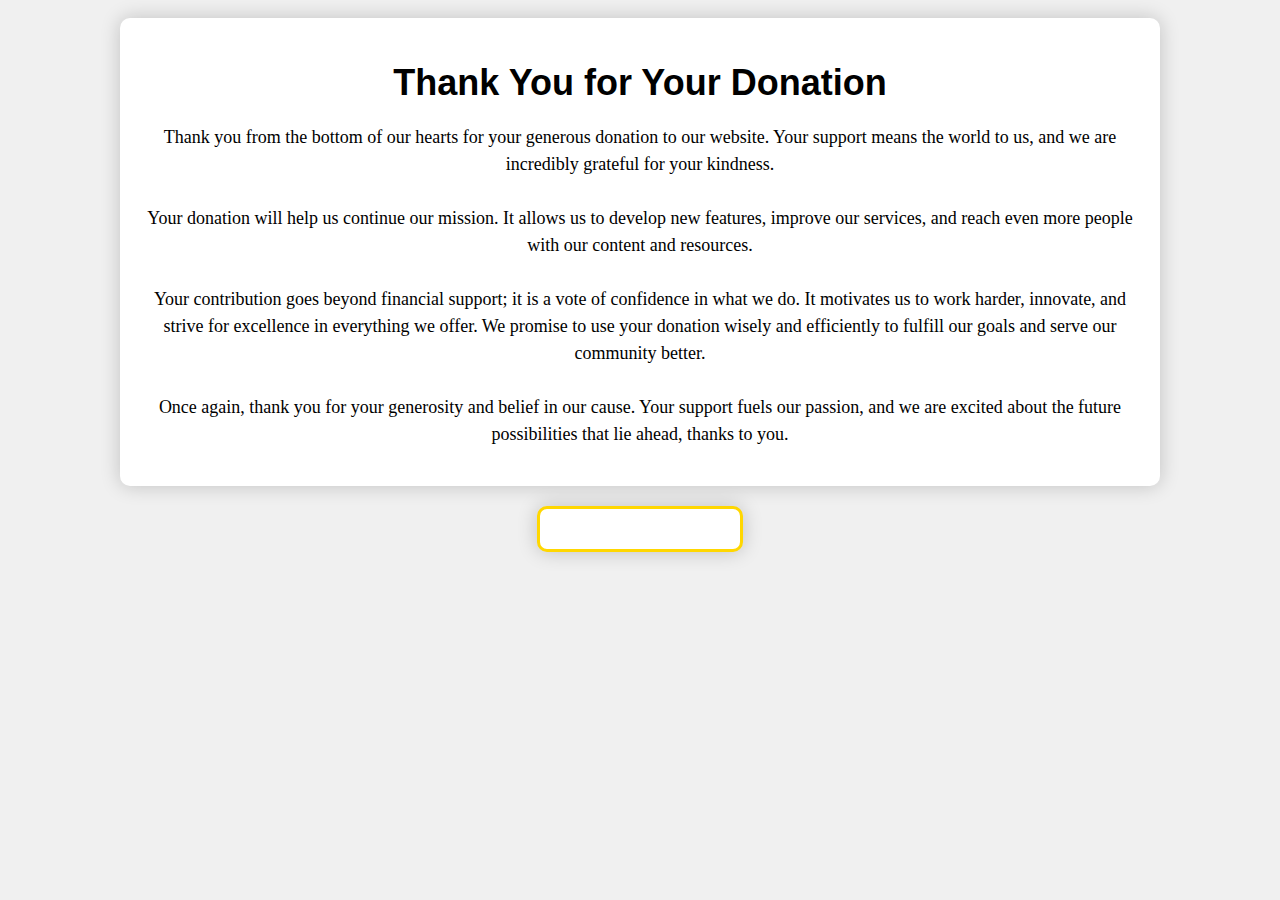
<file: 1-dollar-donation.html>
<!DOCTYPE html>
<html lang="en">
<head>
    <meta charset="UTF-8">
    <meta name="viewport" content="width=device-width, initial-scale=1.0">
    <title>Thank You for Your Donation</title>
  <link rel="icon" href="icon2.png">
    <style>
        body {
            font-family: "Segoe Print";
            background-color: #f0f0f0;
            margin: 0;
            padding: 0;
            display: flex;
            flex-direction: column;
            align-items: center;
            min-height: 100vh;
        }

        .message-container {
            background-color: white;
            color: black;
            max-width: 1000px;
            border-radius: 10px;
            box-shadow: 0px 0px 20px rgba(0, 0, 0, 0.2);
            text-align: center;
            padding: 20px;
            margin-bottom: 20px;
        }

        .pay-container {
            background-color: white;
            color: black;
            max-width: 1000px;
            border-radius: 10px;
            border: 3px solid gold;
            box-shadow: 0px 0px 20px rgba(0, 0, 0, 0.2);
            text-align: center;
            padding: 20px 100px;
        }

        .paypal-button {

            background-color: #0070ba;
            color: white;
            padding: 15px 40px;
            border: none;
            border-radius: 5px;
            cursor: pointer;
            font-size: 16px;
            font-weight: bold;
        }

        .paypal-button:hover {
            background-color: #005495;

        }

        h1 {
            font-family: 'Papyrus', sans-serif;
            font-size: 36px;
            margin-bottom: 20px;
        }

        p {
            font-size: 18px;
            line-height: 1.5;
            word-wrap: break-word;
        }
@media only screen and (max-width:600px){


        body {
            font-family: "Segoe Print";
            background-color: #f0f0f0;
            margin: 0;
            padding: 0;
            display: flex;
            flex-direction: column;
            align-items: center;
            min-height: 100vh;
        }

        .message-container {
            background-color: white;
            color: black;
            width: 80%;
            border-radius: 10px;
            box-shadow: 0px 0px 20px rgba(0, 0, 0, 0.2);
            text-align: center;
            padding: 20px;
            margin-bottom: 20px;
        }

        .pay-container {
            background-color: white;
            color: black;
            max-width: 1000px;
            border-radius: 10px;
            border: 3px solid gold;
            box-shadow: 0px 0px 20px rgba(0, 0, 0, 0.2);
            text-align: center;
            padding: 20px 50px;
        }

        h1 {
            font-family: 'Papyrus', sans-serif;
            font-size: 25px;
            margin-bottom: 20px;
        }

        p {
            font-size: 15px;
            line-height: 1.5;
            word-wrap: break-word;
        }


        }
    </style>
</head>
<body>
<br>
    <div class="message-container">
        <h1>Thank You for Your Donation</h1>
        <p>
           Thank you from the bottom of our hearts for your generous donation 
           to our website. Your support means the world to us, and we are incredibly
           grateful for your kindness.
           <br><br>
           Your donation will help us continue our mission. It allows us to develop 
           new features, improve
           our services, and reach even more people with our content and resources.
           <br><br>
           Your contribution goes beyond financial support; it is a vote of 
           confidence in what we do. It motivates us to work harder, innovate, 
           and strive for excellence in everything we offer. We promise to use your
           donation wisely and efficiently to fulfill our goals and serve our 
           community better.
           <br><br>
           Once again, thank you for your generosity and belief in our cause.
           Your support fuels our passion, and we are excited about the future 
           possibilities that lie ahead, thanks to you.<br>
        </p>
    </div>

    <div class="pay-container">
        <div id="paypal-button-container"></div>
    </div>

    <script src="https://www.paypal.com/sdk/js?client-id=AfAfKKUXWG8iPC5mwgjuVaJvhcyR0CrCPvOOTJT_VSRhyxmfcHWBE-6X6Nc9FPnvkz9vzfEy1hhrgPZL&disable-funding=card"></script>
    <script>
        paypal.Buttons({
            createOrder: function(data, actions) {
                return actions.order.create({
                    purchase_units: [{
                        amount: {
                            value: '1' // Change this to the desired payment amount
                        }
                    }]
                });
            },
            onApprove: function(data, actions) {
                return actions.order.capture().then(function(details) {
                    // Redirect to the result page after payment approval
                    window.location.href = 'approved.html';
                });
            }
        }).render('#paypal-button-container');
    </script>
</body>
</html>
</file>
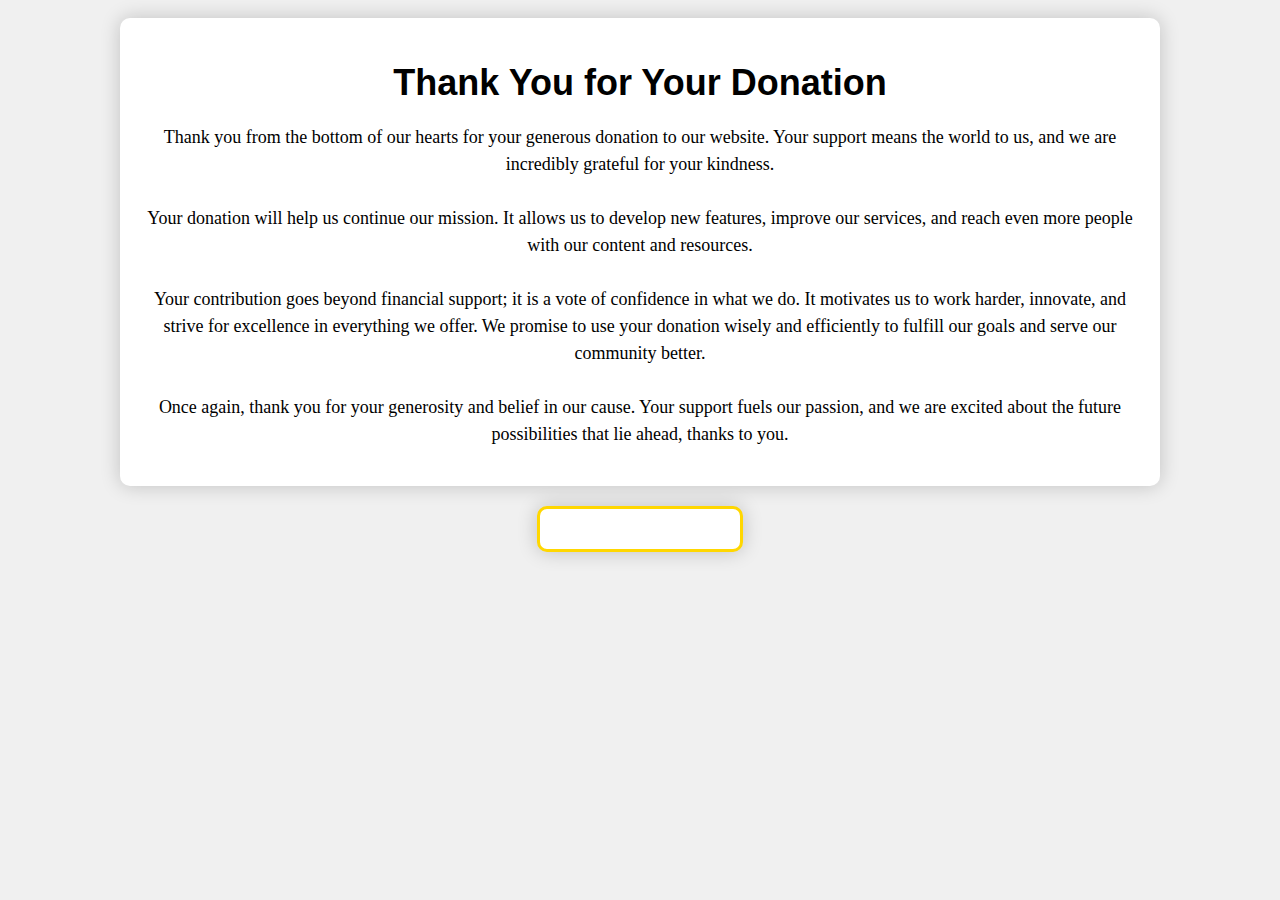
<file: 10-dollar-donation.html>
<!DOCTYPE html>
<html lang="en">
<head>
    <meta charset="UTF-8">
    <meta name="viewport" content="width=device-width, initial-scale=1.0">
    <title>Thank You for Your Donation</title>
  <link rel="icon" href="icon2.png">
    <style>
        body {
            font-family: "Segoe Print";
            background-color: #f0f0f0;
            margin: 0;
            padding: 0;
            display: flex;
            flex-direction: column;
            align-items: center;
            min-height: 100vh;
        }

        .message-container {
            background-color: white;
            color: black;
            max-width: 1000px;
            border-radius: 10px;
            box-shadow: 0px 0px 20px rgba(0, 0, 0, 0.2);
            text-align: center;
            padding: 20px;
            margin-bottom: 20px;
        }

        .pay-container {
            background-color: white;
            color: black;
            max-width: 1000px;
            border-radius: 10px;
            border: 3px solid gold;
            box-shadow: 0px 0px 20px rgba(0, 0, 0, 0.2);
            text-align: center;
            padding: 20px 100px;
        }

        .paypal-button {

            background-color: #0070ba;
            color: white;
            padding: 15px 40px;
            border: none;
            border-radius: 5px;
            cursor: pointer;
            font-size: 16px;
            font-weight: bold;
        }

        .paypal-button:hover {
            background-color: #005495;

        }

        h1 {
            font-family: 'Papyrus', sans-serif;
            font-size: 36px;
            margin-bottom: 20px;
        }

        p {
            font-size: 18px;
            line-height: 1.5;
            word-wrap: break-word;
        }


@media only screen and (max-width:600px){


        body {
            font-family: "Segoe Print";
            background-color: #f0f0f0;
            margin: 0;
            padding: 0;
            display: flex;
            flex-direction: column;
            align-items: center;
            min-height: 100vh;
        }

        .message-container {
            background-color: white;
            color: black;
            width: 80%;
            border-radius: 10px;
            box-shadow: 0px 0px 20px rgba(0, 0, 0, 0.2);
            text-align: center;
            padding: 20px;
            margin-bottom: 20px;
        }

        .pay-container {
            background-color: white;
            color: black;
            max-width: 1000px;
            border-radius: 10px;
            border: 3px solid gold;
            box-shadow: 0px 0px 20px rgba(0, 0, 0, 0.2);
            text-align: center;
            padding: 20px 50px;
        }

        h1 {
            font-family: 'Papyrus', sans-serif;
            font-size: 25px;
            margin-bottom: 20px;
        }

        p {
            font-size: 15px;
            line-height: 1.5;
            word-wrap: break-word;
        }


        }
    </style>
</head>
<body>
<br>
    <div class="message-container">
        <h1>Thank You for Your Donation</h1>
        <p>
           Thank you from the bottom of our hearts for your generous donation 
           to our website. Your support means the world to us, and we are incredibly
           grateful for your kindness.
           <br><br>
           Your donation will help us continue our mission. It allows us to develop 
           new features, improve
           our services, and reach even more people with our content and resources.
           <br><br>
           Your contribution goes beyond financial support; it is a vote of 
           confidence in what we do. It motivates us to work harder, innovate, 
           and strive for excellence in everything we offer. We promise to use your
           donation wisely and efficiently to fulfill our goals and serve our 
           community better.
           <br><br>
           Once again, thank you for your generosity and belief in our cause.
           Your support fuels our passion, and we are excited about the future 
           possibilities that lie ahead, thanks to you.<br>
        </p>
    </div>

    <div class="pay-container">
        <div id="paypal-button-container"></div>
    </div>

    <script src="https://www.paypal.com/sdk/js?client-id=AfAfKKUXWG8iPC5mwgjuVaJvhcyR0CrCPvOOTJT_VSRhyxmfcHWBE-6X6Nc9FPnvkz9vzfEy1hhrgPZL&disable-funding=card"></script>
    <script>
        paypal.Buttons({
            createOrder: function(data, actions) {
                return actions.order.create({
                    purchase_units: [{
                        amount: {
                            value: '10' // Change this to the desired payment amount
                        }
                    }]
                });
            },
            onApprove: function(data, actions) {
                return actions.order.capture().then(function(details) {
                    // Redirect to the result page after payment approval
                    window.location.href = 'approved.html';
                });
            }
        }).render('#paypal-button-container');
    </script>
</body>
</html>
</file>
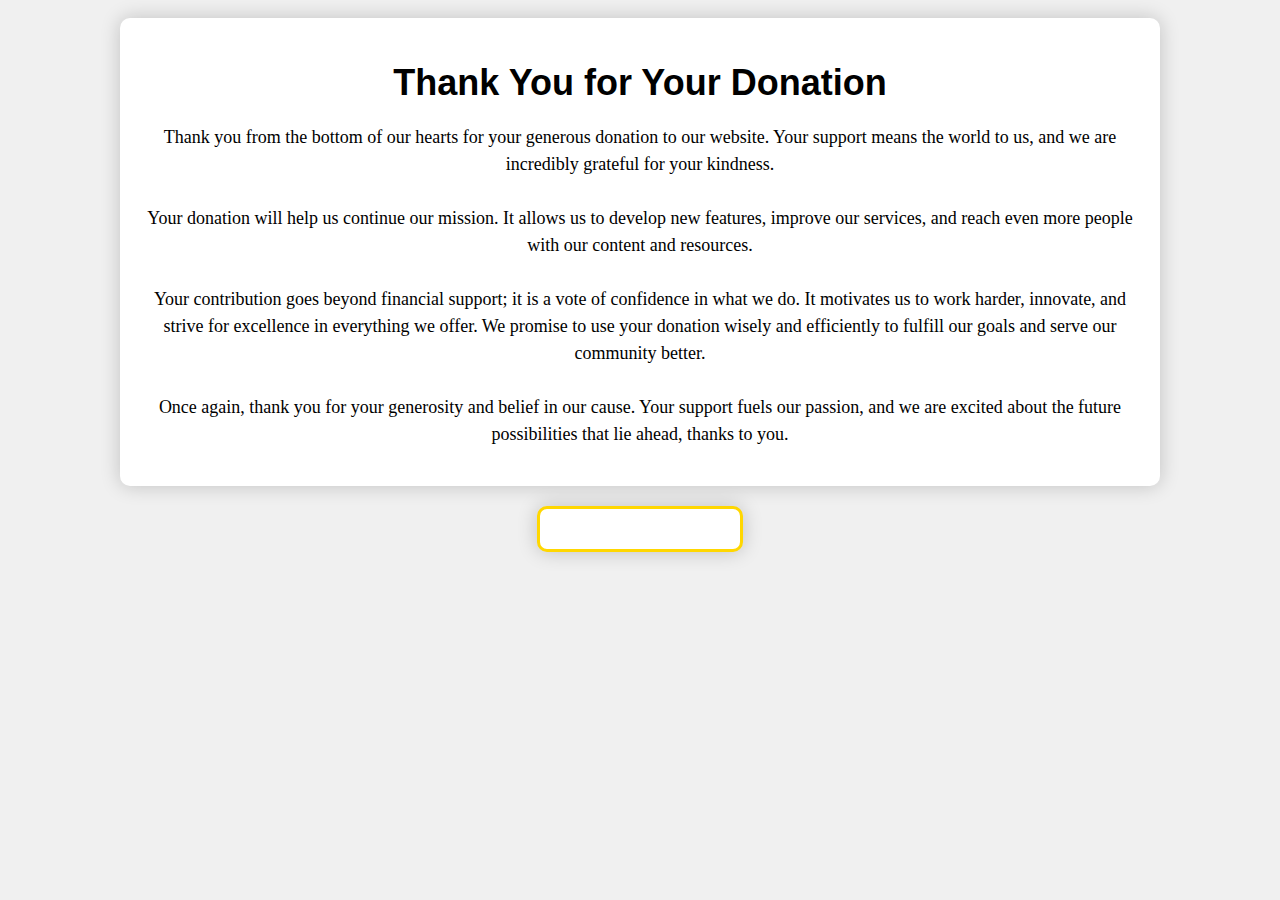
<file: 30-dollar-donation.html>
<!DOCTYPE html>
<html lang="en">
<head>
    <meta charset="UTF-8">
    <meta name="viewport" content="width=device-width, initial-scale=1.0">
    <title>Thank You for Your Donation</title>
  <link rel="icon" href="icon2.png">
    <style>
        body {
            font-family: "Segoe Print";
            background-color: #f0f0f0;
            margin: 0;
            padding: 0;
            display: flex;
            flex-direction: column;
            align-items: center;
            min-height: 100vh;
        }

        .message-container {
            background-color: white;
            color: black;
            max-width: 1000px;
            border-radius: 10px;
            box-shadow: 0px 0px 20px rgba(0, 0, 0, 0.2);
            text-align: center;
            padding: 20px;
            margin-bottom: 20px;
        }

        .pay-container {
            background-color: white;
            color: black;
            max-width: 1000px;
            border-radius: 10px;
            border: 3px solid gold;
            box-shadow: 0px 0px 20px rgba(0, 0, 0, 0.2);
            text-align: center;
            padding: 20px 100px;
        }

        .paypal-button {

            background-color: #0070ba;
            color: white;
            padding: 15px 40px;
            border: none;
            border-radius: 5px;
            cursor: pointer;
            font-size: 16px;
            font-weight: bold;
        }

        .paypal-button:hover {
            background-color: #005495;

        }

        h1 {
            font-family: 'Papyrus', sans-serif;
            font-size: 36px;
            margin-bottom: 20px;
        }

        p {
            font-size: 18px;
            line-height: 1.5;
            word-wrap: break-word;
        }

@media only screen and (max-width:600px){


        body {
            font-family: "Segoe Print";
            background-color: #f0f0f0;
            margin: 0;
            padding: 0;
            display: flex;
            flex-direction: column;
            align-items: center;
            min-height: 100vh;
        }

        .message-container {
            background-color: white;
            color: black;
            width: 80%;
            border-radius: 10px;
            box-shadow: 0px 0px 20px rgba(0, 0, 0, 0.2);
            text-align: center;
            padding: 20px;
            margin-bottom: 20px;
        }

        .pay-container {
            background-color: white;
            color: black;
            max-width: 1000px;
            border-radius: 10px;
            border: 3px solid gold;
            box-shadow: 0px 0px 20px rgba(0, 0, 0, 0.2);
            text-align: center;
            padding: 20px 50px;
        }

        h1 {
            font-family: 'Papyrus', sans-serif;
            font-size: 25px;
            margin-bottom: 20px;
        }

        p {
            font-size: 15px;
            line-height: 1.5;
            word-wrap: break-word;
        }


        }

    </style>
</head>
<body>
<br>
    <div class="message-container">
        <h1>Thank You for Your Donation</h1>
        <p>
           Thank you from the bottom of our hearts for your generous donation 
           to our website. Your support means the world to us, and we are incredibly
           grateful for your kindness.
           <br><br>
           Your donation will help us continue our mission. It allows us to develop 
           new features, improve
           our services, and reach even more people with our content and resources.
           <br><br>
           Your contribution goes beyond financial support; it is a vote of 
           confidence in what we do. It motivates us to work harder, innovate, 
           and strive for excellence in everything we offer. We promise to use your
           donation wisely and efficiently to fulfill our goals and serve our 
           community better.
           <br><br>
           Once again, thank you for your generosity and belief in our cause.
           Your support fuels our passion, and we are excited about the future 
           possibilities that lie ahead, thanks to you.<br>
        </p>
    </div>

    <div class="pay-container">
        <div id="paypal-button-container"></div>
    </div>

    <script src="https://www.paypal.com/sdk/js?client-id=AfAfKKUXWG8iPC5mwgjuVaJvhcyR0CrCPvOOTJT_VSRhyxmfcHWBE-6X6Nc9FPnvkz9vzfEy1hhrgPZL&disable-funding=card"></script>
    <script>
        paypal.Buttons({
            createOrder: function(data, actions) {
                return actions.order.create({
                    purchase_units: [{
                        amount: {
                            value: '30' // Change this to the desired payment amount
                        }
                    }]
                });
            },
            onApprove: function(data, actions) {
                return actions.order.capture().then(function(details) {
                    // Redirect to the result page after payment approval
                    window.location.href = 'approved.html';
                });
            }
        }).render('#paypal-button-container');
    </script>
</body>
</html>
</file>
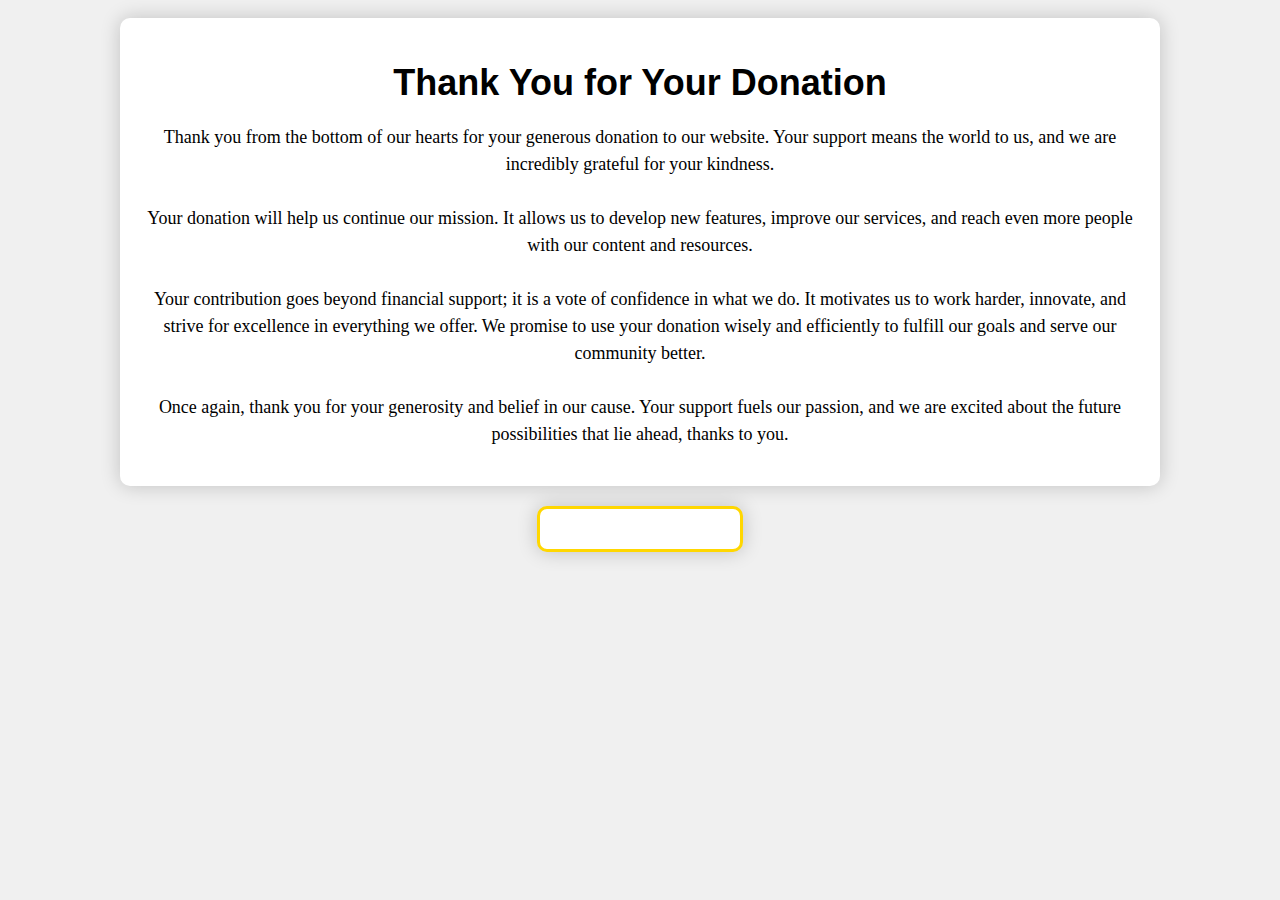
<file: 5-dollar-donation.html>
<!DOCTYPE html>
<html lang="en">
<head>
    <meta charset="UTF-8">
    <meta name="viewport" content="width=device-width, initial-scale=1.0">
    <title>Thank You for Your Donation</title>
  <link rel="icon" href="icon2.png">
    <style>
        body {
            font-family: "Segoe Print";
            background-color: #f0f0f0;
            margin: 0;
            padding: 0;
            display: flex;
            flex-direction: column;
            align-items: center;
            min-height: 100vh;
        }

        .message-container {
            background-color: white;
            color: black;
            max-width: 1000px;
            border-radius: 10px;
            box-shadow: 0px 0px 20px rgba(0, 0, 0, 0.2);
            text-align: center;
            padding: 20px;
            margin-bottom: 20px;
        }

        .pay-container {
            background-color: white;
            color: black;
            max-width: 1000px;
            border-radius: 10px;
            border: 3px solid gold;
            box-shadow: 0px 0px 20px rgba(0, 0, 0, 0.2);
            text-align: center;
            padding: 20px 100px;
        }

        .paypal-button {

            background-color: #0070ba;
            color: white;
            padding: 15px 40px;
            border: none;
            border-radius: 5px;
            cursor: pointer;
            font-size: 16px;
            font-weight: bold;
        }

        .paypal-button:hover {
            background-color: #005495;

        }

        h1 {
            font-family: 'Papyrus', sans-serif;
            font-size: 36px;
            margin-bottom: 20px;
        }

        p {
            font-size: 18px;
            line-height: 1.5;
            word-wrap: break-word;
        }

@media only screen and (max-width:600px){


        body {
            font-family: "Segoe Print";
            background-color: #f0f0f0;
            margin: 0;
            padding: 0;
            display: flex;
            flex-direction: column;
            align-items: center;
            min-height: 100vh;
        }

        .message-container {
            background-color: white;
            color: black;
            width: 80%;
            border-radius: 10px;
            box-shadow: 0px 0px 20px rgba(0, 0, 0, 0.2);
            text-align: center;
            padding: 20px;
            margin-bottom: 20px;
        }

        .pay-container {
            background-color: white;
            color: black;
            max-width: 1000px;
            border-radius: 10px;
            border: 3px solid gold;
            box-shadow: 0px 0px 20px rgba(0, 0, 0, 0.2);
            text-align: center;
            padding: 20px 50px;
        }

        h1 {
            font-family: 'Papyrus', sans-serif;
            font-size: 25px;
            margin-bottom: 20px;
        }

        p {
            font-size: 15px;
            line-height: 1.5;
            word-wrap: break-word;
        }


        }
    </style>
</head>
<body>
<br>
    <div class="message-container">
        <h1>Thank You for Your Donation</h1>
        <p>
           Thank you from the bottom of our hearts for your generous donation 
           to our website. Your support means the world to us, and we are incredibly
           grateful for your kindness.
           <br><br>
           Your donation will help us continue our mission. It allows us to develop 
           new features, improve
           our services, and reach even more people with our content and resources.
           <br><br>
           Your contribution goes beyond financial support; it is a vote of 
           confidence in what we do. It motivates us to work harder, innovate, 
           and strive for excellence in everything we offer. We promise to use your
           donation wisely and efficiently to fulfill our goals and serve our 
           community better.
           <br><br>
           Once again, thank you for your generosity and belief in our cause.
           Your support fuels our passion, and we are excited about the future 
           possibilities that lie ahead, thanks to you.<br>
        </p>
    </div>

    <div class="pay-container">
        <div id="paypal-button-container"></div>
    </div>

    <script src="https://www.paypal.com/sdk/js?client-id=AfAfKKUXWG8iPC5mwgjuVaJvhcyR0CrCPvOOTJT_VSRhyxmfcHWBE-6X6Nc9FPnvkz9vzfEy1hhrgPZL&disable-funding=card"></script>
    <script>
        paypal.Buttons({
            createOrder: function(data, actions) {
                return actions.order.create({
                    purchase_units: [{
                        amount: {
                            value: '5' // Change this to the desired payment amount
                        }
                    }]
                });
            },
            onApprove: function(data, actions) {
                return actions.order.capture().then(function(details) {
                    // Redirect to the result page after payment approval
                    window.location.href = 'approved.html';
                });
            }
        }).render('#paypal-button-container');
    </script>
</body>
</html>
</file>
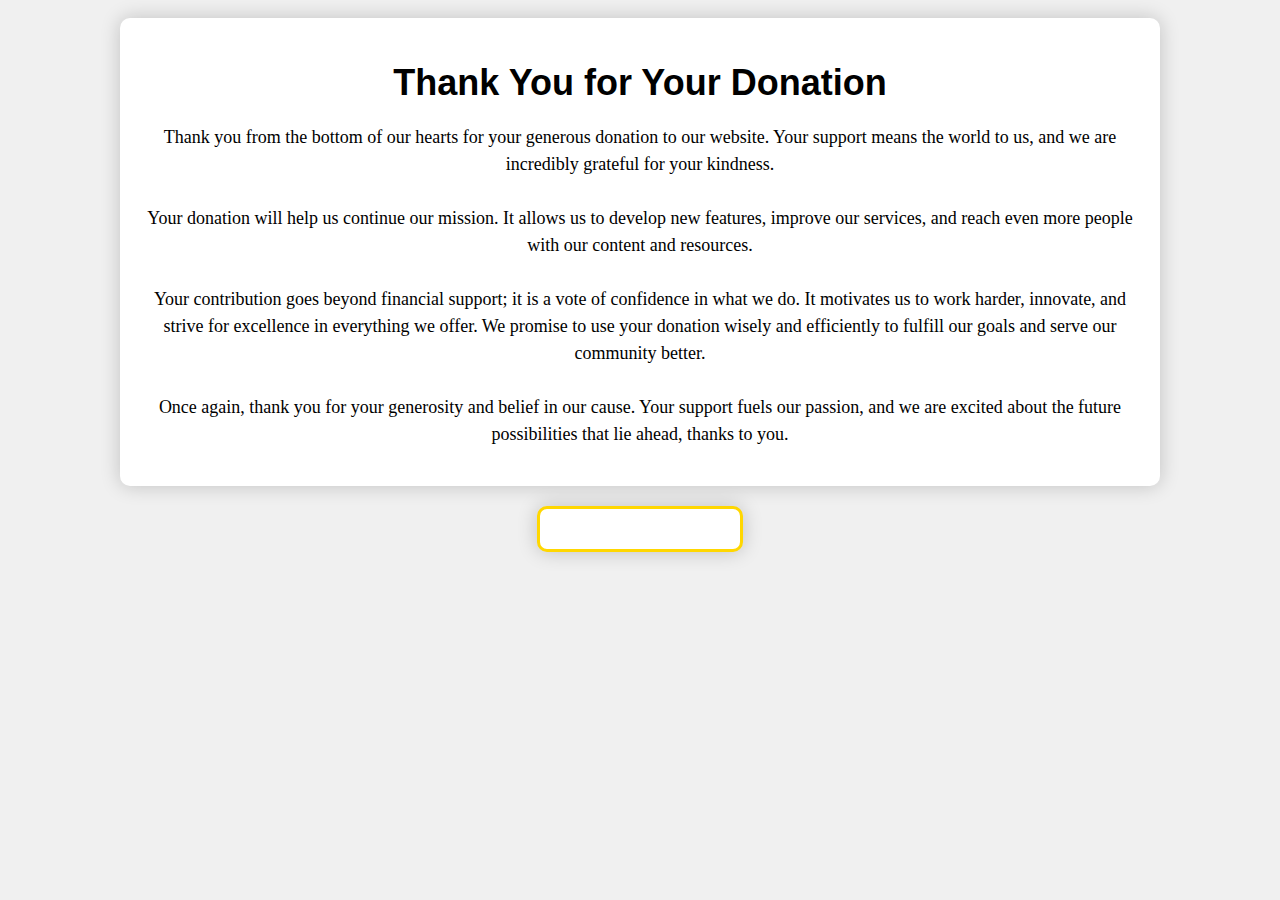
<file: 50-dollar-donation.html>
<!DOCTYPE html>
<html lang="en">
<head>
    <meta charset="UTF-8">
    <meta name="viewport" content="width=device-width, initial-scale=1.0">
    <title>Thank You for Your Donation</title>
  <link rel="icon" href="icon2.png">
    <style>
        body {
            font-family: "Segoe Print";
            background-color: #f0f0f0;
            margin: 0;
            padding: 0;
            display: flex;
            flex-direction: column;
            align-items: center;
            min-height: 100vh;
        }

        .message-container {
            background-color: white;
            color: black;
            max-width: 1000px;
            border-radius: 10px;
            box-shadow: 0px 0px 20px rgba(0, 0, 0, 0.2);
            text-align: center;
            padding: 20px;
            margin-bottom: 20px;
        }

        .pay-container {
            background-color: white;
            color: black;
            max-width: 1000px;
            border-radius: 10px;
            border: 3px solid gold;
            box-shadow: 0px 0px 20px rgba(0, 0, 0, 0.2);
            text-align: center;
            padding: 20px 100px;
        }

        .paypal-button {

            background-color: #0070ba;
            color: white;
            padding: 15px 40px;
            border: none;
            border-radius: 5px;
            cursor: pointer;
            font-size: 16px;
            font-weight: bold;
        }

        .paypal-button:hover {
            background-color: #005495;

        }

        h1 {
            font-family: 'Papyrus', sans-serif;
            font-size: 36px;
            margin-bottom: 20px;
        }

        p {
            font-size: 18px;
            line-height: 1.5;
            word-wrap: break-word;
        }

@media only screen and (max-width:600px){


        body {
            font-family: "Segoe Print";
            background-color: #f0f0f0;
            margin: 0;
            padding: 0;
            display: flex;
            flex-direction: column;
            align-items: center;
            min-height: 100vh;
        }

        .message-container {
            background-color: white;
            color: black;
            width: 80%;
            border-radius: 10px;
            box-shadow: 0px 0px 20px rgba(0, 0, 0, 0.2);
            text-align: center;
            padding: 20px;
            margin-bottom: 20px;
        }

        .pay-container {
            background-color: white;
            color: black;
            max-width: 1000px;
            border-radius: 10px;
            border: 3px solid gold;
            box-shadow: 0px 0px 20px rgba(0, 0, 0, 0.2);
            text-align: center;
            padding: 20px 50px;
        }

        h1 {
            font-family: 'Papyrus', sans-serif;
            font-size: 25px;
            margin-bottom: 20px;
        }

        p {
            font-size: 15px;
            line-height: 1.5;
            word-wrap: break-word;
        }


        }
    </style>
</head>
<body>
<br>
    <div class="message-container">
        <h1>Thank You for Your Donation</h1>
        <p>
           Thank you from the bottom of our hearts for your generous donation 
           to our website. Your support means the world to us, and we are incredibly
           grateful for your kindness.
           <br><br>
           Your donation will help us continue our mission. It allows us to develop 
           new features, improve
           our services, and reach even more people with our content and resources.
           <br><br>
           Your contribution goes beyond financial support; it is a vote of 
           confidence in what we do. It motivates us to work harder, innovate, 
           and strive for excellence in everything we offer. We promise to use your
           donation wisely and efficiently to fulfill our goals and serve our 
           community better.
           <br><br>
           Once again, thank you for your generosity and belief in our cause.
           Your support fuels our passion, and we are excited about the future 
           possibilities that lie ahead, thanks to you.<br>
        </p>
    </div>

    <div class="pay-container">
        <div id="paypal-button-container"></div>
    </div>

    <script src="https://www.paypal.com/sdk/js?client-id=AfAfKKUXWG8iPC5mwgjuVaJvhcyR0CrCPvOOTJT_VSRhyxmfcHWBE-6X6Nc9FPnvkz9vzfEy1hhrgPZL&disable-funding=card"></script>
    <script>
        paypal.Buttons({
            createOrder: function(data, actions) {
                return actions.order.create({
                    purchase_units: [{
                        amount: {
                            value: '50' // Change this to the desired payment amount
                        }
                    }]
                });
            },
            onApprove: function(data, actions) {
                return actions.order.capture().then(function(details) {
                    // Redirect to the result page after payment approval
                    window.location.href = 'approved.html';
                });
            }
        }).render('#paypal-button-container');
    </script>
</body>
</html>
</file>
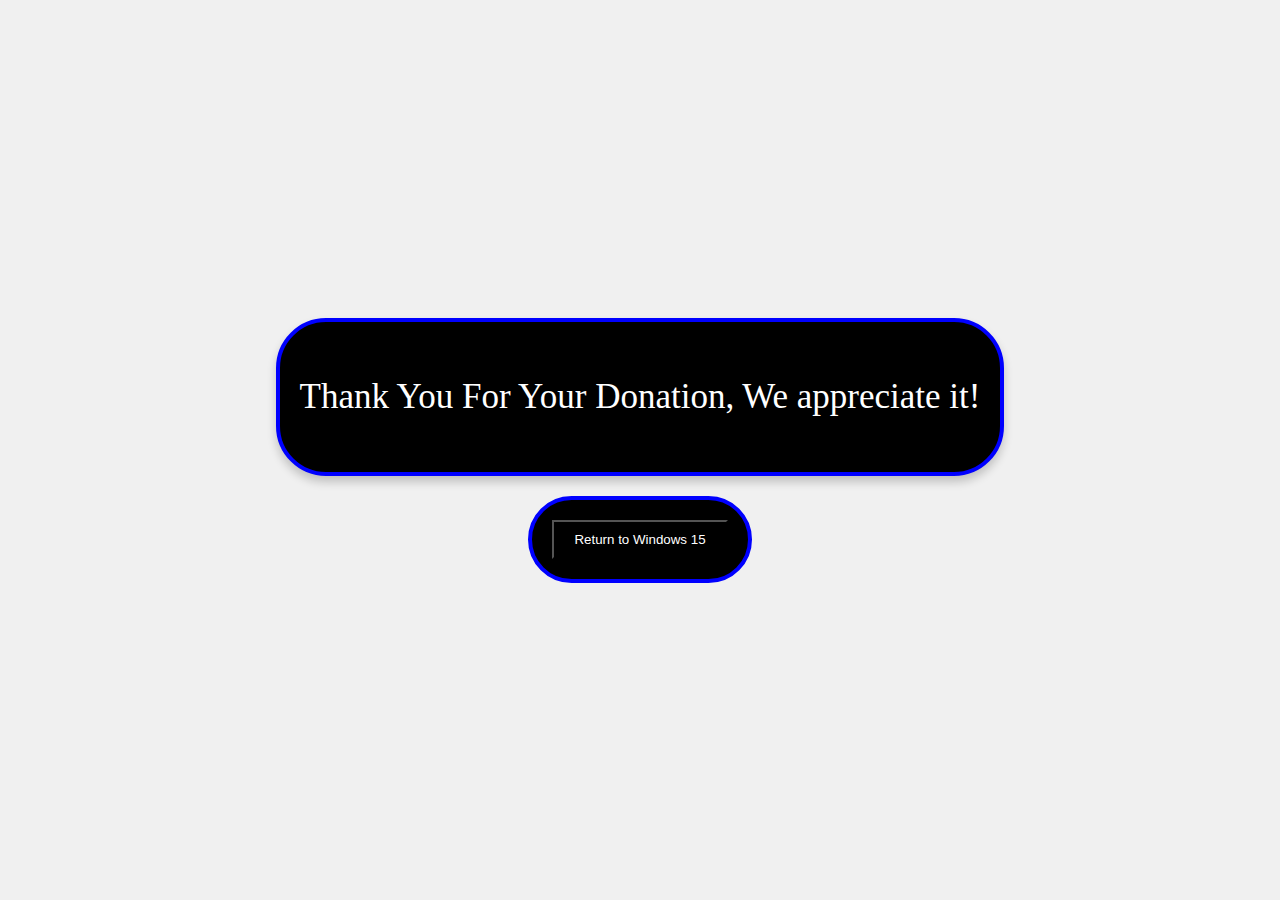
<file: approved.html>
<!DOCTYPE html>
<html lang="en">
<head>
    <meta charset="UTF-8">
    <meta name="viewport" content="width=device-width, initial-scale=1.0">
    <title>Thank You</title>
    <style>
        body {
            margin: 0;
            padding: 0;
            display: flex;
            flex-direction: column;
            justify-content: center;
            align-items: center;
            height: 100vh;
            background-color: #f0f0f0;
        }

        .container {
            text-align: center;
            padding: 20px;
            background-color: #000;
            box-shadow: 0 6px 10px rgba(0, 0, 0, 0.2);
            border: 4px solid #000;
            border-radius: 50px;
            font-size: 35px;
            transition: box-shadow 0.3s ease-in-out;
            color: #fff;
        }

        .container:hover {
            box-shadow: 0 8px 16px rgba(0, 0, 0, 0.4);
transform: scale(1.2);
        }

        .button-container {
            display: flex;
            flex-direction: column;
            align-items: center;
margin-top:20px;
border-radius:50px;
            border: 4px solid black;
            padding: 20px;
            background-color: #000;
            color: #fff;
        }
.button-container:hover{
transform: scale(1.3);
        }


        .redirect-button {
            padding: 10px 20px;
            background-color: #000;
            color: #fff;

            cursor: pointer;
            transition: background-color 0.3s ease-in-out;
        }


    </style>
</head>
<body>
    <div class="container" id="colorChangingDiv">
        <p>Thank You For Your Donation, We appreciate it!</p>
    </div>
    <div class="button-container" id="button12" >
        <button class="redirect-button" onclick="redirectToWinPage()">Return to Windows 15</button>
    </div>
    <script>
        let currentBorderColorIndex = 0;
        const borderColors = ['pink', 'blue', 'red', 'yellow', 'green', 'cyan'];

        function changeBorderColor() {
            const colorChangingDiv = document.getElementById('colorChangingDiv');
const changebutton = document.getElementById('button12');
            colorChangingDiv.style.borderColor = borderColors[currentBorderColorIndex];
changebutton.style.borderColor = borderColors[currentBorderColorIndex];
            currentBorderColorIndex = (currentBorderColorIndex + 1) % borderColors.length;
            setTimeout(changeBorderColor, 500); // Change color every 2 seconds
        }

        changeBorderColor(); // Start the color-changing loop

        function redirectToWinPage() {
            window.location.href = "win.html";
        }
    </script>
</body>
</html>
</file>
